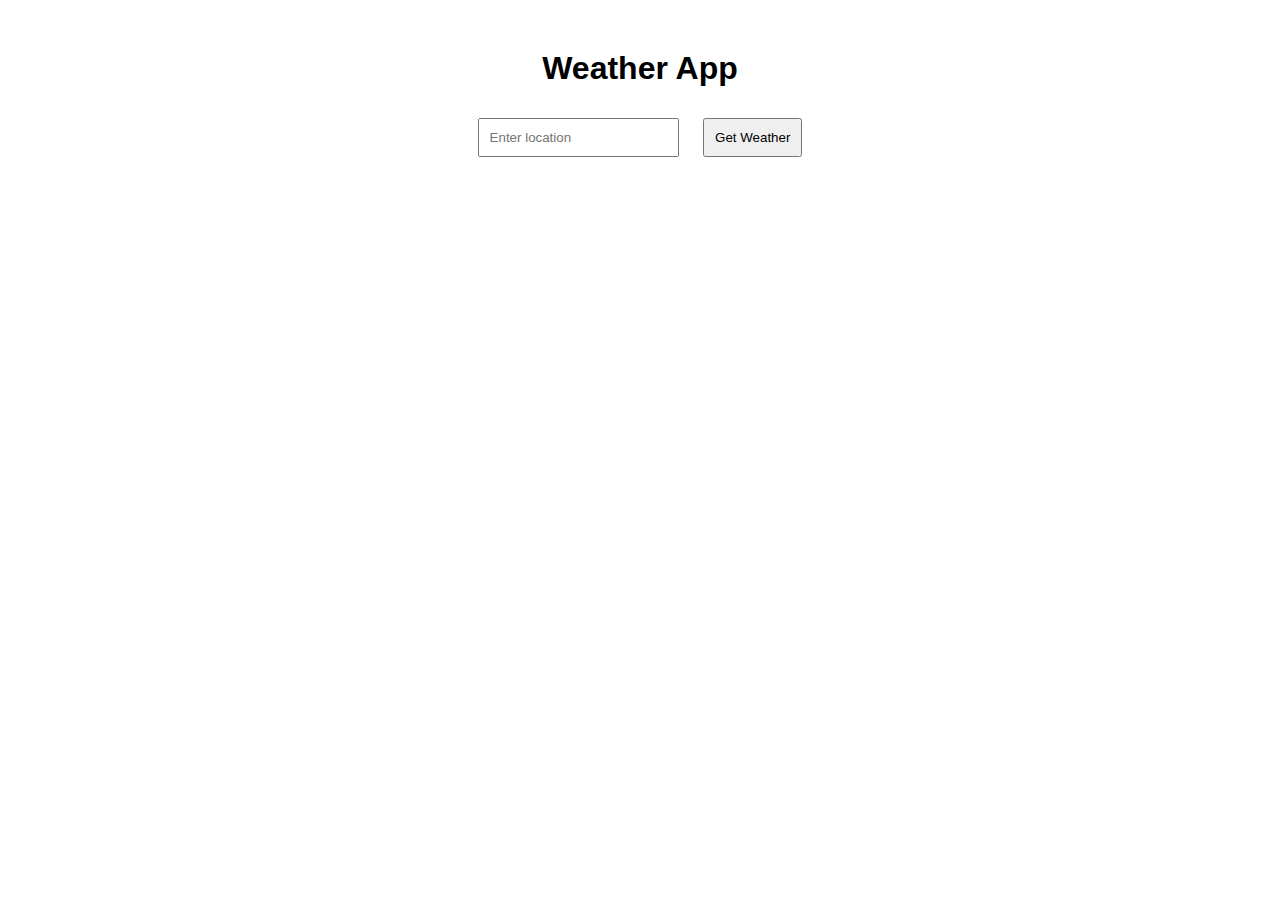
<file: index.html>
<!DOCTYPE html>
<html lang="en">
<head>
    <meta charset="UTF-8">
    <meta name="viewport" content="width=device-width, initial-scale=1.0">
    <title>Weather App</title>
    <style>
        body {
            font-family: Arial, sans-serif;
            text-align: center;
            margin: 50px;
        }
        input, button {
            padding: 10px;
            margin: 10px;
        }
        #result {
            font-size: 20px;
            margin-top: 20px;
        }
    </style>
</head>
<body>
    <h1>Weather App</h1>
    <input type="text" id="location" placeholder="Enter location">
    <button onclick="getWeather()">Get Weather</button>
    <div id="result"></div>

    <script>
        function getWeather() {
            let location = document.getElementById('location').value;
            let apiKey = '6da8cf7027a14ad2a2b114339251603';
            let url = `http://api.weatherapi.com/v1/current.json?key=${apiKey}&q=${location}&aqi=no`;
            
            fetch(url)
                .then(response => response.json())
                .then(data => {
                    let temp = data.current.temp_c;
                    document.getElementById('result').innerHTML = `Temperature in ${location}: ${temp}°C`;
                })
                .catch(error => {
                    document.getElementById('result').innerHTML = "Error fetching data. Please try again.";
                    console.error('Error:', error);
                });
        }
    </script>
</body>
</html>
</file>
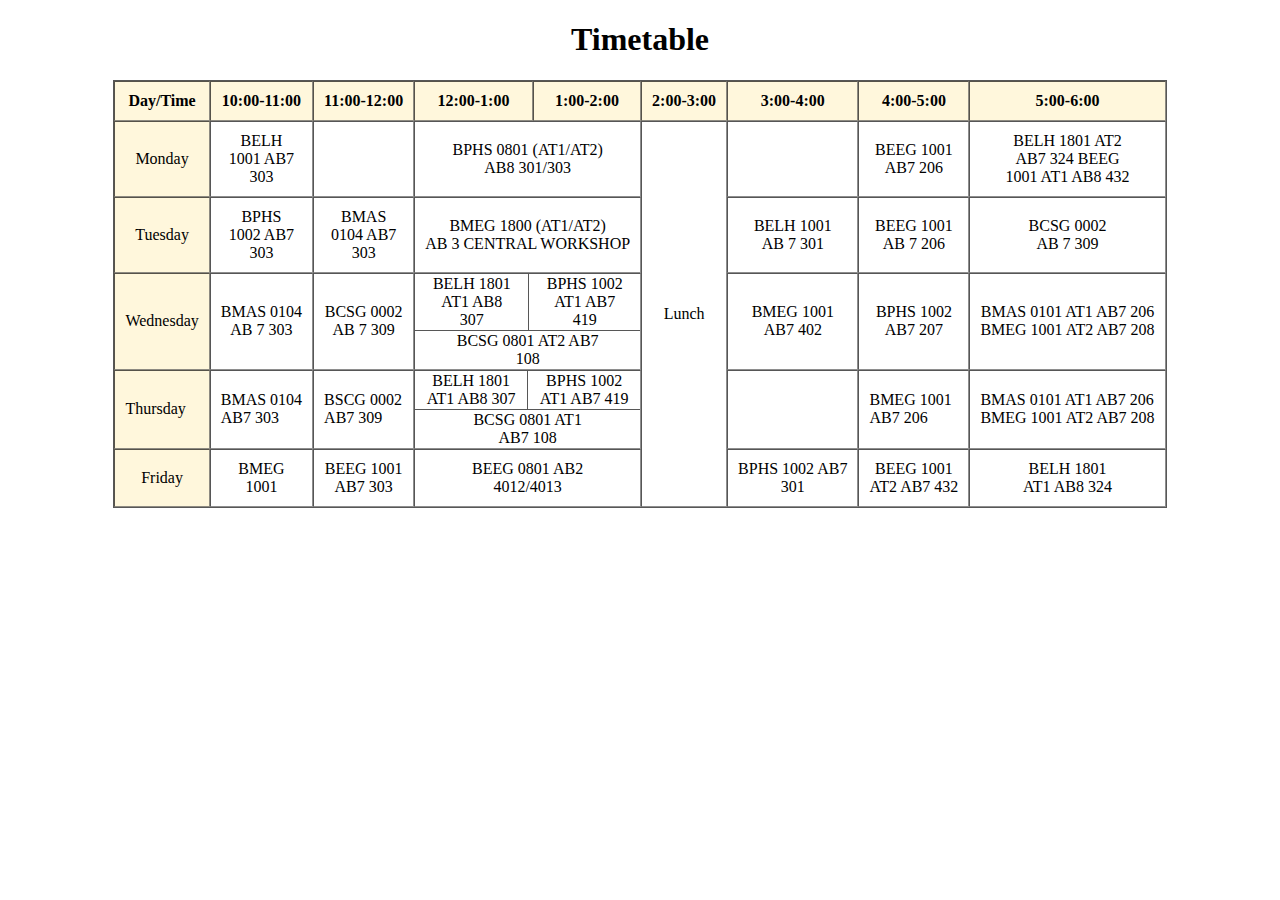
<file: clgtimetable.html>
<!DOCTYPE html>
<html lang="en">
<head>
    <meta charset="UTF-8">
    <meta name="viewport" content="width=device-width, initial-scale=1.0">
    <title>Document</title>
    <link rel="preconnect" href="https://fonts.googleapis.com">
<link rel="preconnect" href="https://fonts.gstatic.com" crossorigin>
<link href="https://fonts.googleapis.com/css2?family=Dancing+Script:wght@400..700&display=swap" rel="stylesheet">
</head>
<body>
    <h1 style="text-align: center;font-family:cursive">Timetable</h1>
    <table align="center" border="1" cellpadding="10" cellspacing="0" style= "border: 1px solid rgba(0, 0, 0, 0.658)" >
        <tr style="background-color: #FFF7DC;">
            <th style="background-color:#FFF7DC;">Day/Time</th>
            <th>10:00-11:00</th>
            <th>11:00-12:00</th>
            <th>12:00-1:00</th>
            <th>1:00-2:00</th>
            <th>2:00-3:00</th>
            <th>3:00-4:00</th>
            <th>4:00-5:00</th>
            <th>5:00-6:00</th>
        </tr>
        <tr align="center">
            <td style="background-color: #FFF7DC;">Monday</td>
            <td >BELH <br>1001 AB7 <br>303</td>
            <td></td>
            <td colspan="2">BPHS 0801 (AT1/AT2) <br> AB8 301/303</td>
            <td rowspan="5" align="center">Lunch</td>
            <td></td>
            <td>BEEG 1001 <br> AB7 206</td>
            <td> BELH 1801 AT2 <br> AB7 324 BEEG <br> 1001 AT1 AB8 432</td>
        </tr>
        <tr align="center">
            <td style="background-color: #FFF7DC;">Tuesday</td>
            <td> BPHS <br>1002 AB7 <br>303</td>
            <td> BMAS <br>0104 AB7 <br>303</td>
            <td colspan="2">BMEG 1800 (AT1/AT2) <br> AB 3 CENTRAL WORKSHOP</td>
            <td>BELH 1001 <br>AB 7 301</td>
            <td>BEEG 1001 <br>AB 7 206</td>
            <td>BCSG 0002 <br>AB 7 309</td>
            
        </tr>
        <tr align="center">
            <td style="background-color: #FFF7DC;">Wednesday</td>
            <td>BMAS 0104 <br>AB 7 303</td>
            <td>BCSG 0002 <br>AB 7 309</td>
            <td colspan="2" style="padding: 0%;">
                <table style="width: 100%; text-align: center; border-collapse: collapse; border-spacing: 0%;" >
                    <tr>
                        <td style="border-right: 1px solid rgba(0, 0, 0, 0.658);">BELH 1801 <br>AT1 AB8 <br>307</td>
                        <td style="border-left: 1px solid rgba(0, 0, 0, 0.658);">BPHS 1002 <br>AT1 AB7 <br>419</td>
                    </tr>
                    <tr>
                        <td colspan="2" style="border-top: 1px solid rgba(0, 0, 0, 0.658)"> BCSG 0801 AT2 AB7 <br> 108</td>
                    </tr>
                </table>
            </td>
            <td>BMEG 1001<br> AB7 402</td>
            <td>BPHS 1002<br> AB7 207</td>
            <td>BMAS 0101 AT1 AB7 206<br> BMEG 1001 AT2 AB7 208</td>
        </tr>
        <tr>
            <td style="background-color: #FFF7DC;">Thursday</td>
            <td>BMAS 0104 <br>AB7 303</td>
            <td>BSCG 0002 <br>AB7 309</td>
            <td colspan="2" style="padding: 0%;">
                <table style="width: 100%; text-align: center; border-collapse: collapse; border-spacing: 0;">
                    <tr>
                        <td style="border-right: 1px solid rgba(0, 0, 0, 0.658);">BELH 1801 <br> AT1 AB8 307</td>
                        <td style="border-left: 1px solid rgba(0, 0, 0, 0.658);">BPHS 1002 <br> AT1 AB7 419</td>
                    </tr>
                    <tr>
                        <td colspan="2" style="border-top: 1px solid rgba(0, 0, 0, 0.658);">BCSG 0801 AT1 <br> AB7 108</td>
                    </tr>
                </table>
            </td>
            <td></td>
            <td>BMEG 1001 <br>AB7 206</td>
            <td>BMAS 0101 AT1 AB7 206<br> BMEG 1001 AT2 AB7 208</td>
        </tr>
        <tr align="center">
            <td style="background-color: #FFF7DC;">Friday</td>
            <td>BMEG <br>1001</td>
            <td>BEEG 1001 <br>AB7 303</td>
            <td colspan="2">BEEG 0801 AB2 <br>4012/4013</td>
            <td>BPHS 1002 AB7 <br>301</td>
            <td>BEEG 1001 <br> AT2 AB7 432</td>
            <td>BELH 1801 <br>AT1 AB8 324</td>
        </tr>

    </table>
</body>
</html>
</file>
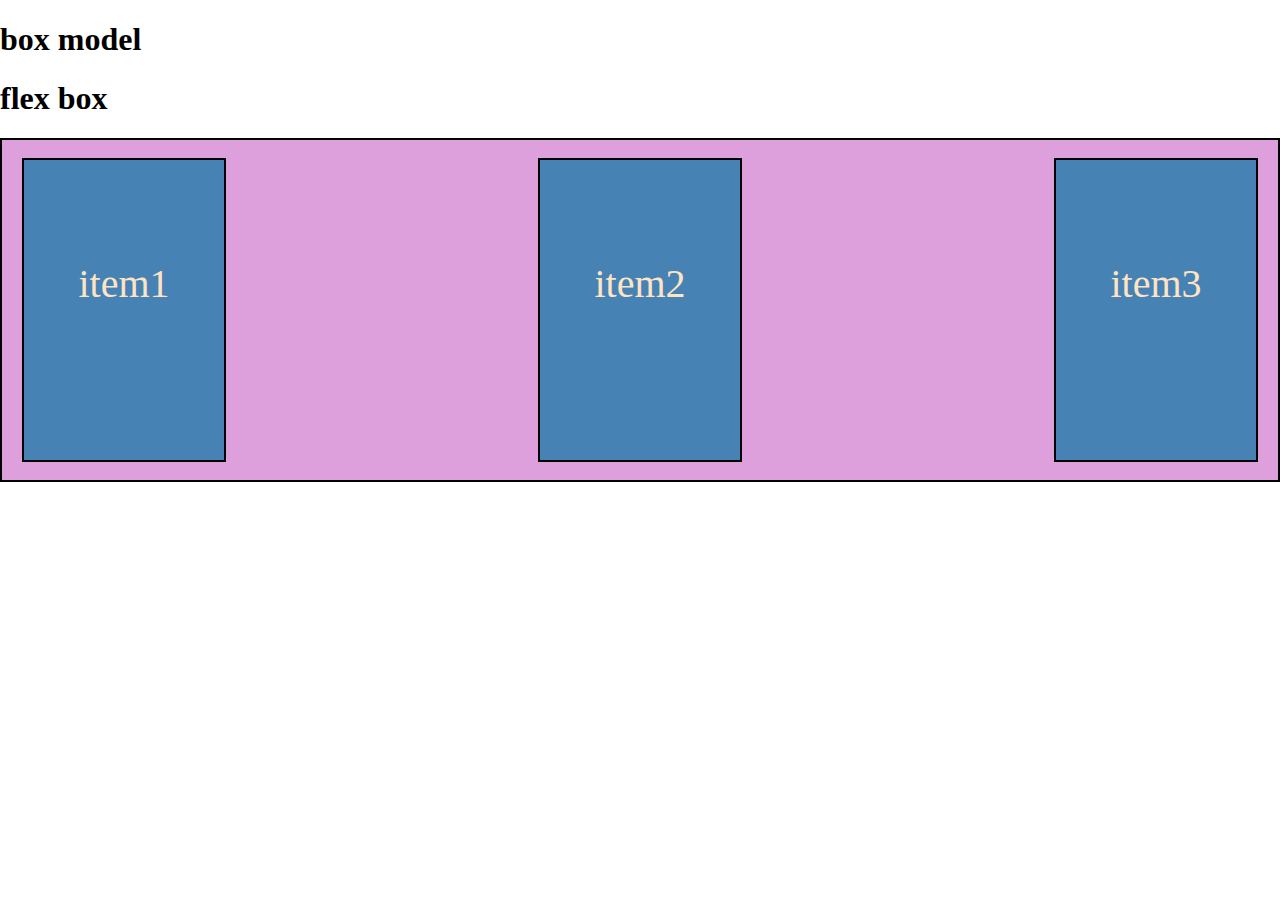
<file: csslearning.html>
<!DOCTYPE html>
<html lang="en">
<head>
    <meta charset="UTF-8">
    <meta name="viewport" content="width=device-width, initial-scale=1.0">
    <title>Document</title>
    <link rel="stylesheet" href="csslearning.css">
    <style>
        div{
            color: bisque;
            font-size: 40px;
        }
    </style>
</head>
<body>
    <!-- <h1>inline</h1>
    <p style="color: red;">Lorem ipsum dolor sit amet consectetur adipisicing elit. Dignissimos mollitia deserunt possimus, quos explicabo quidem odio quis ea quae deleniti nostrum sunt saepe recusandae consequuntur blanditiis. Iure qui nostrum nesciunt!</p>
    <hr>
    <h1>
        internl css
    </h1>
    <div>Lorem ipsum, dolor sit amet consectetur adipisicing elit. Distinctio modi officiis suscipit explicabo recusandae, sint quaerat provident fuga, asperiores inventore nisi sit quae repellat optio saepe, tenetur quisquam nihil ullam.</div>
    <hr>
    <h1>external css</h1>
    <span>Lorem ipsum dolor sit amet consectetur adipisicing elit. Ad natus omnis sed sit amet recusandae architecto quisquam facere quas tempore eaque dolores nostrum repellendus libero, fugit nulla iure eveniet esse.</span>
    <p><span style="color: aqua;">Lorem ipsum dolor sit amet consectetur adipisicing elit. Omnis, debitis beatae. Rerum, at! Dolore modi consectetur minima, atque suscipit, enim optio culpa ipsum corrupti error explicabo perferendis praesentium cupiditate adipisci!</span></p>

    <h1 id="pbb">selectors</h1>
    <h2 class="pb">hello priya</h2>
    <h3 class="pb1">helo jiya</h3> -->

    <h1>box model</h1>

    <h1>flex box</h1>
    <div class="check">
        <div class="item">item1</div>
        <div class="item">item2</div>
        <div class="item">item3</div>
    </div>

</body>
</html>
</file>
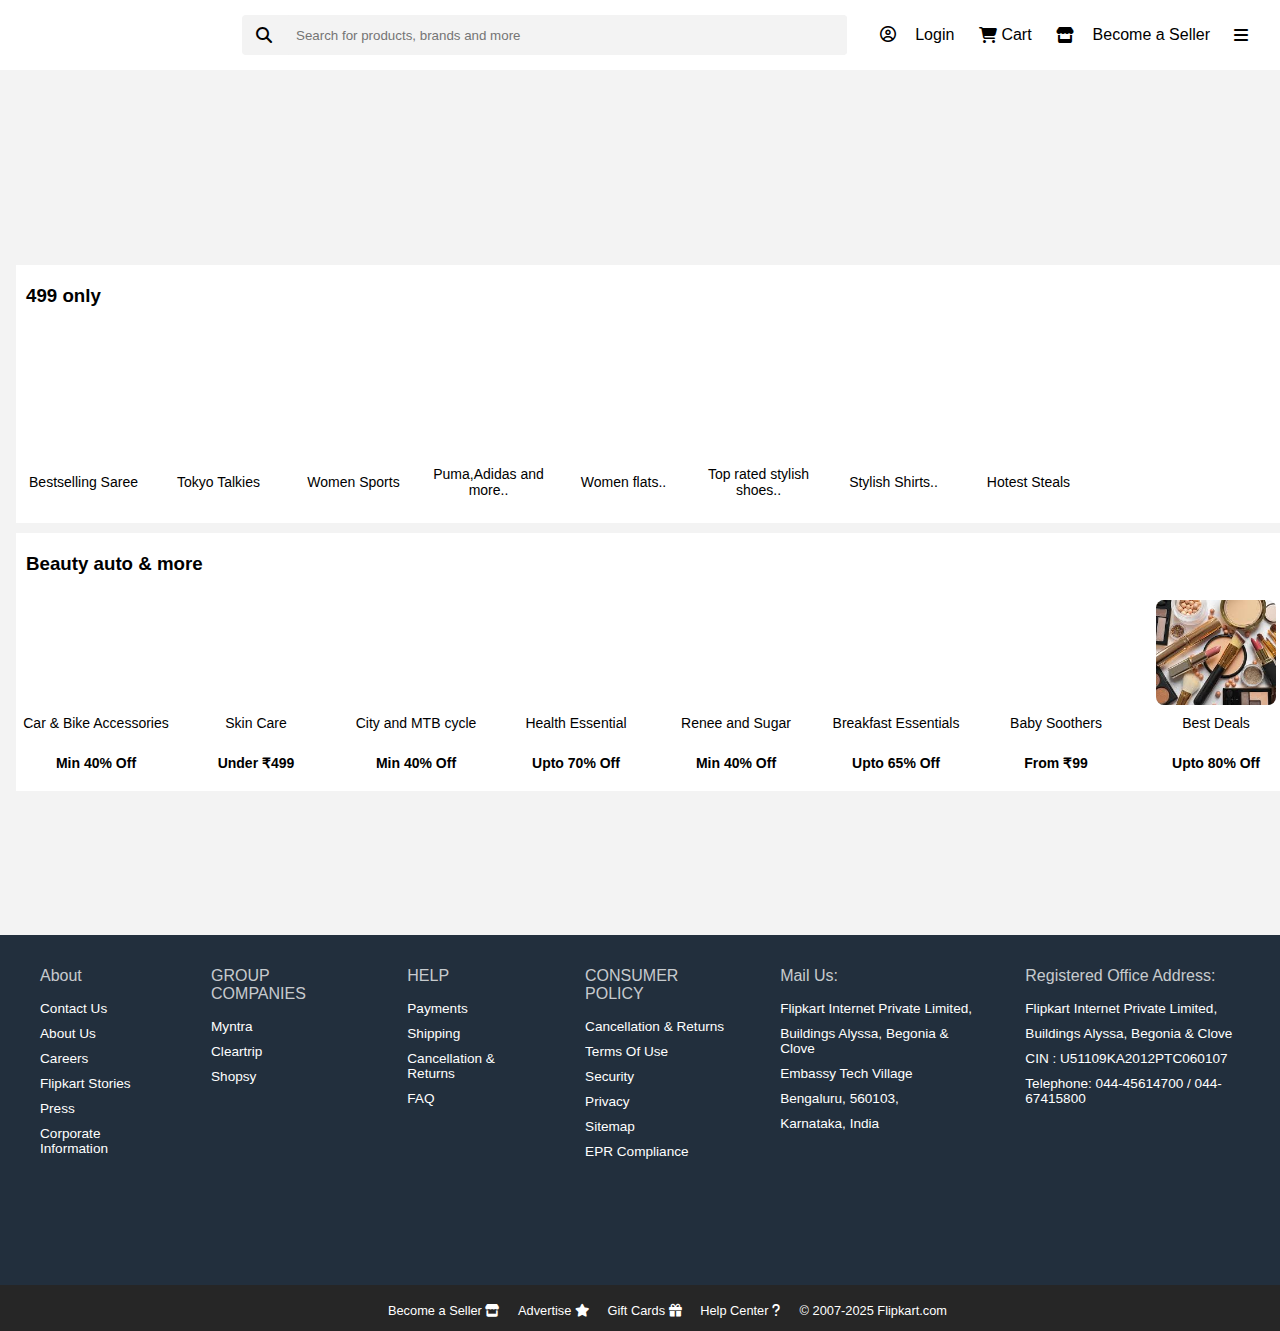
<file: flipkarttry.html>
<!DOCTYPE html>
<html lang="en">
<head>
    <meta charset="UTF-8">
    <meta name="viewport" content="width=device-width, initial-scale=1.0">
    <title>flipkarttry</title>
    <link rel="stylesheet" href="flipkarttry.css">
    <link rel="stylesheet" href="https://cdnjs.cloudflare.com/ajax/libs/font-awesome/6.4.0/css/all.min.css">

</head>
<body>
    <div class="panel1">
        <div class="logo border"></div>
        <div class="searchbar">
            <div class="icon">
                <i class="fa-solid fa-magnifying-glass"></i>
            </div>
            <input placeholder="Search for products, brands and more" class="searchbox">
        </div>
        <div class="right-section">
            <div class="login1 border1">
            <div class="iconuser">
                <i class="fa-regular fa-circle-user"></i>
            </div>
            <p><span>Login</span></p>
        </div>
        <div class="cart">
            <i class="fa-solid fa-cart-shopping"></i>
            <p> Cart</p>
        </div>
        <div class="seller">
            <i class="fa-solid fa-store"></i>
            <span> Become a Seller</span>
        </div>
        <div class="bar">
            <i class="fa-solid fa-bars"></i>
        </div>
        </div>
        
    </div>

    <div class="panel2">


        <div class="img1" style="background-image: url('https://rukminid2.flixcart.com/fk-p-flap/1620/270/image/0256f74fd6721427.jpeg?q=20');">
        </div>
    </div>
        <div class="panel3">
            <h3>499 only</h3>
        </div>
        <div class="panel4">
            <div class="imgstyle">
                <div class="imgstyle1" style="background-image: url('https://rukminim2.flixcart.com/image/110/110/xif0q/sari/9/y/y/free-3991s495-samah-unstitched-original-imah7fy848gvmzf6.jpeg?q=80');"></div>
                <p>Bestselling Saree</p>
            </div>
             <div class="imgstyle">
                <div class="imgstyle1" style="background-image: url('https://rukminim2.flixcart.com/image/110/110/xif0q/dress/w/b/2/-original-imaguzaajncp3ggb.jpeg?q=80');"></div>
                <p>Tokyo Talkies</p>
            </div>
             <div class="imgstyle">
                <div class="imgstyle1" style="background-image: url('https://rukminim2.flixcart.com/image/110/110/xif0q/shoe/o/9/a/8-dark-pink-fws-15-8-footox-dark-pink-original-imagqf6veu6rwyvy.jpeg?q=80');"></div>
                <p> Women Sports</p>
            </div>
             <div class="imgstyle">
                <div class="imgstyle1" style="background-image: url('https://rukminim2.flixcart.com/image/110/110/xif0q/shoe/j/9/o/-original-imah4qrfhtfbdj4h.jpeg?q=80');"></div>
                <p> Puma,Adidas and more..</p>
            </div>
             <div class="imgstyle">
                <div class="imgstyle1" style="background-image: url('https://rukminim2.flixcart.com/image/110/110/xif0q/sandal/g/d/f/6-gd602-39-picktoes-pink-original-imah3j5yf6hqamsg.jpeg?q=80');"></div>
                <p>Women flats..</p>
            </div>
            <div class="imgstyle">
                <div class="imgstyle1" style="background-image: url('https://rukminim2.flixcart.com/image/110/110/xif0q/shoe/q/w/7/6-jmd-507-org-6-6-visiter-orange-original-imah879mhqv8pjyc.jpeg?q=80');"></div>
                <p>Top rated stylish shoes..</p>
            </div>
            <div class="imgstyle">
                <div class="imgstyle1" style="background-image: url('https://rukminim2.flixcart.com/image/110/110/xif0q/shirt/x/m/o/-original-imah77ntswmmb49w.jpeg?q=80');"></div>
                <p>Stylish Shirts..</p>
            </div>
            <div class="imgstyle">
                <div class="imgstyle1" style="background-image: url('https://rukminim2.flixcart.com/fk-p-flap/110/110/image/5cb84c6283476d96.jpg?q=80');"></div>
                <p>Hotest Steals</p>
            </div>
            <div class="poster">
                <div class="poster1" style="background-image: url('https://rukminim2.flixcart.com/fk-p-flap/530/810/image/ce3cf81edb760559.jpg?q=80');"></div>
            </div>
        </div>
        <div class="panel3">
            <h3>Beauty auto & more</h3>
        </div>
        <div class="panel4">
            <div class="imgstyle">
                <div class="imgstyle1" style="background-image: url('https://rukminim2.flixcart.com/fk-p-flap/120/120/image/56c76c049a848fa2.jpg?q=80');"></div>
                <p>Car & Bike Accessories</p>
                <p class="offer"> Min 40% Off</p>

            </div>
             <div class="imgstyle">
                <div class="imgstyle1" style="background-image: url('https://rukminim2.flixcart.com/image/120/120/xif0q/face-wash/o/n/n/100-mango-detan-gel-face-wash-for-all-skin-types-removes-original-imah3xq7s7zwc2pn.jpeg?q=80');"></div>
                <p>Skin Care</p>
                <p class="offer">Under ₹499</p>
            </div>
             <div class="imgstyle">
                <div class="imgstyle1" style="background-image: url('https://rukminim2.flixcart.com/image/120/120/kazor680/cycle/4/f/d/scout-26t-sea-blue-black-for-ride-18-leader-single-speed-original-imafsf6wwfsumagx.jpeg?q=80');"></div>
                <p>City and MTB cycle</p>
                <p class="offer">Min 40% Off</p>
            </div>
             <div class="imgstyle">
                <div class="imgstyle1" style="background-image: url('https://rukminim2.flixcart.com/image/120/120/kmxsakw0/milk-drink-mix/8/l/k/inner-strength-formula-carton-cadbury-bournvita-original-imagfq3fywyzhfew.jpeg?q=80');"></div>
                <p>Health Essential</p>
                <p class="offer">Upto 70% Off</p>
            </div>
             <div class="imgstyle">
                <div class="imgstyle1" style="background-image: url('https://rukminim2.flixcart.com/image/120/120/kf2v3ww0/lipstick/q/f/f/6-fab-5-5-in-1-lipstick-renee-original-imafvhp2tuft7rxd.jpeg?q=80');"></div>
                <p>Renee and Sugar</p>
                <p class="offer">Min 40% Off</p>
            </div>
            <div class="imgstyle">
                <div class="imgstyle1" style="background-image: url('https://rukminim2.flixcart.com/image/120/120/xif0q/cereal-flake/k/s/r/-original-imah5mpsnnpu7duv.jpeg?q=80');"></div>
                <p>Breakfast Essentials</p>
                <p class="offer">Upto 65% Off</p>
            </div>
            <div class="imgstyle">
                <div class="imgstyle1" style="background-image: url('https://rukminim2.flixcart.com/image/120/120/xif0q/teether-soother/0/q/1/24-natural-1pcs-blue-fruit-feeder-01-fruit-feeder-1-chicbunny-original-imags23grf6ncg9q.jpeg?q=80');"></div>
                <p>Baby Soothers</p>
                <p class="offer">From ₹99</p>
            </div>
            <div class="imgstyle">
                <div class="imgstyle1" style="background-image: url('[data-uri]');"></div>
                <p>Best Deals</p>
                <p class="offer">Upto 80% Off</p>
            </div>   
            
        </div>
        <div class="panel5">
            <div class="img5" style="background-image: url('https://rukminim2.flixcart.com/fk-p-flap/1010/170/image/68da030ba2129053.jpeg?q=80');"></div>
        </div>
        <div class="panel6">
            <div class="line">
                <ul>
                    <p>About</p>
                    <a>Contact Us</a>
                    <a>About Us</a>
                    <a>Careers</a>
                    <a>Flipkart Stories</a>
                    <a>Press</a>
                    <a>Corporate Information</a>
                </ul>
                <ul>
                    <p>GROUP COMPANIES</p>
                    <a>Myntra</a>
                    <a>Cleartrip</a>
                    <a>Shopsy</a>
                </ul>
                <ul>
                    <p>HELP</p>
                    <a>Payments</a>
                    <a>Shipping</a>
                    <a>Cancellation & Returns</a>
                    <a>FAQ</a>
                </ul>
                <ul>
                    <p>CONSUMER POLICY</p>
                    <a>Cancellation & Returns</a>
                    <a>Terms Of Use</a>
                    <a>Security</a>
                    <a>Privacy</a>
                    <a>Sitemap</a>
                    <a>EPR Compliance</a>
                </ul>
                <ul>
                    <p>Mail Us:</p>
                    <a>Flipkart Internet Private Limited,</a>
                    <a>Buildings Alyssa, Begonia & Clove</a>
                    <a>Embassy Tech Village</a>
                    <a>Bengaluru, 560103,</a>
                    <a>Karnataka, India</a>
                </ul>
                <ul>
                    <p>Registered Office Address:</p>
                    <a>Flipkart Internet Private Limited,</a>
                    <a>Buildings Alyssa, Begonia & Clove</a>
                    <a>CIN : U51109KA2012PTC060107</a>
                    <a>Telephone: 044-45614700 / 044-67415800</a>
                </ul>
                

            </div>
        </div>
        <div class="copyright">
            <ul>
               
                <span>Become a Seller</span>
                 <i class="fa-solid fa-store"></i>
                
                <span>Advertise</span>
                <i class="fa-solid fa-star"></i>
                
                <span>Gift Cards</span>
                <i class="fa-solid fa-gift"></i>
                
                <span>Help Center</span>
                <i class="fa-solid fa-question"></i>
                <span>© 2007-2025 Flipkart.com</span>

            </ul>
            
        </div>
</body>
</html>
</file>
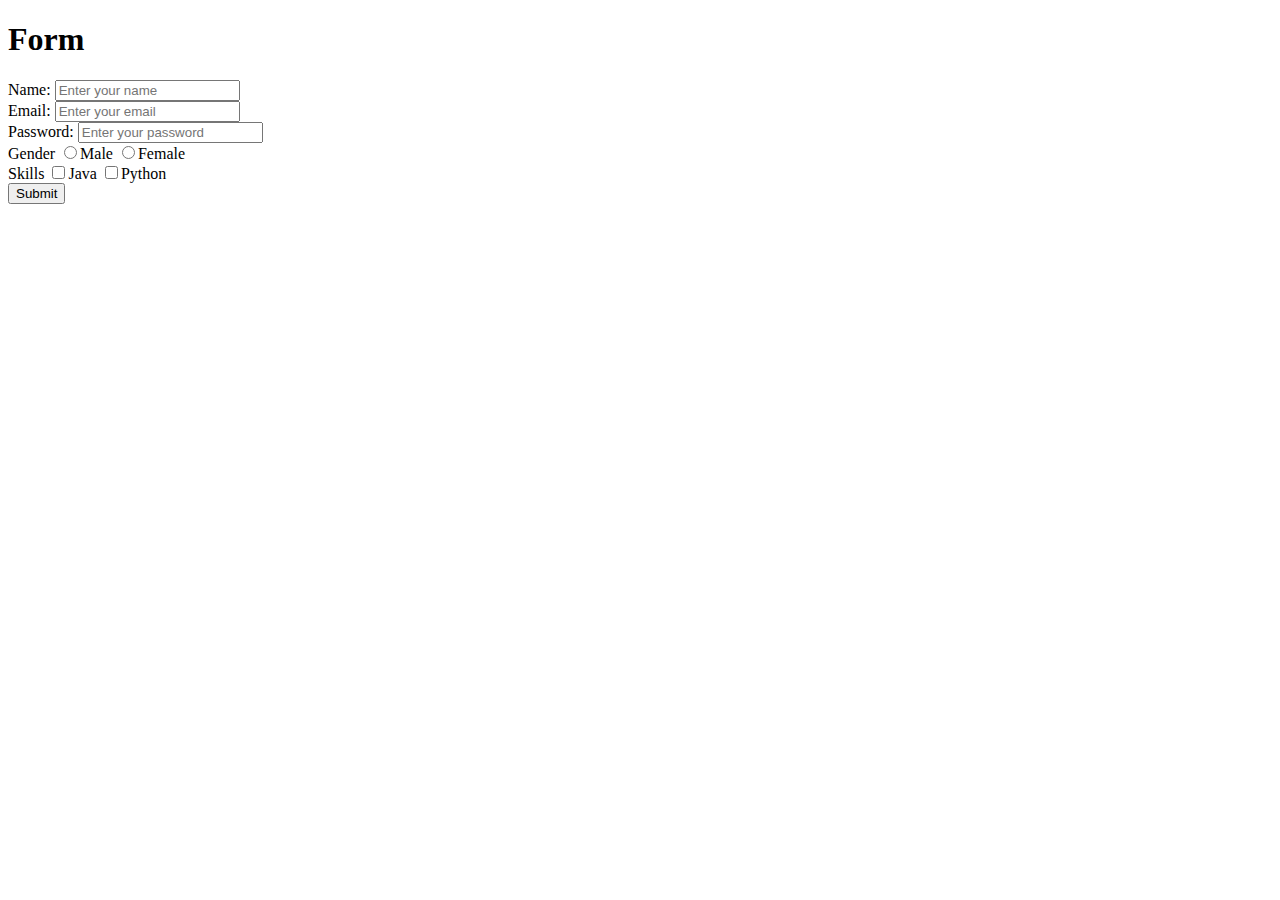
<file: forms.html>
<!DOCTYPE html>
<html lang="en">
<head>
    <meta charset="UTF-8">
    <meta name="viewport" content="width=device-width, initial-scale=1.0">
    <title>Document</title>
</head>
<body>
    <h1>Form</h1>
    <form action="submit" method="post">
        <label for="name">Name:</label>
        <input type="text" id="name" name="name" placeholder="Enter your name">
        <br>
        <label for="email">Email:</label>
        <input type="text" id="email" name="email" placeholder="Enter your email">
        <br>
        <label for="password">Password:</label>
        <input type="text" id="password" name="password" placeholder="Enter your password">
        <br>
        <label for="gender">Gender</label>
        <label><input type="radio" name="gender" value="Male">Male</label>
        <label><input type="radio"  name="gender" value="female">Female</label>
        <br>
        <label for="skills">Skills</label>
        <label><input type="checkbox" name="Java" value="Java">Java</label>
        <label><input type="checkbox" name="Python" value="Python">Python</label>
        <br>
        <input type="submit" value="Submit">
        
    </form>
</body>
</html>
</file>
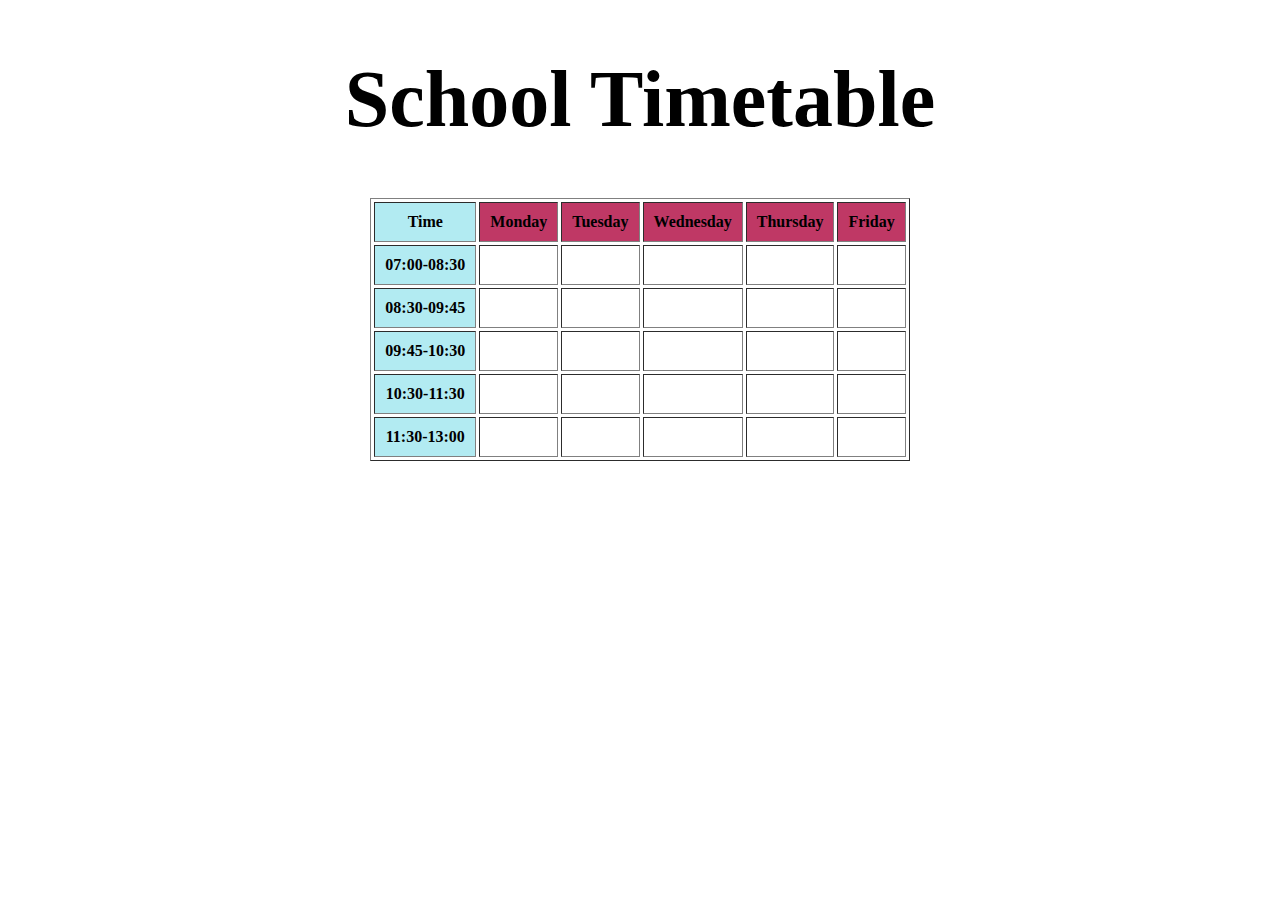
<file: timetable.html>
<!DOCTYPE html>
<html lang="en">
<head>
    <meta charset="UTF-8">
    <meta name="viewport" content="width=device-width, initial-scale=1.0">
    <title>Document</title>
    <link rel="stylesheet" href="timetablestyle.css">
</head>
<body>
    <Header class="header1">
        <h1>School Timetable</h1>
    </Header>
    <main class="main1">
        <table border = "1" cellpadding = "10" cellspacing = "3">
            <tr>
                <th>Time</th>
                <th>Monday</th>
                <th>Tuesday</th>
                <th>Wednesday</th>
                <th>Thursday</th>
                <th>Friday</th>
            </tr>
            <tr>
                <th>07:00-08:30</th>
                <td></td>
                <td></td>
                <td></td>
                <td></td>
                <td></td>
            </tr>
            <tr>
                <th>08:30-09:45</th>
                <td></td>
                <td></td>
                <td></td>
                <td></td>
                <td></td>
            </tr>
            <tr>
                <th>09:45-10:30</th>
                <td></td>
                <td></td>
                <td></td>
                <td></td>
                <td></td>
            </tr>
            <tr>
                <th>10:30-11:30</th>
                <td></td>
                <td></td>
                <td></td>
                <td></td>
                <td></td>
            </tr>
            <tr>
                <th>11:30-13:00</th>
                <td></td>
                <td></td>
                <td></td>
                <td></td>
                <td></td>
            </tr>

            
        </table>
    </main>
</body>
</html>
</file>
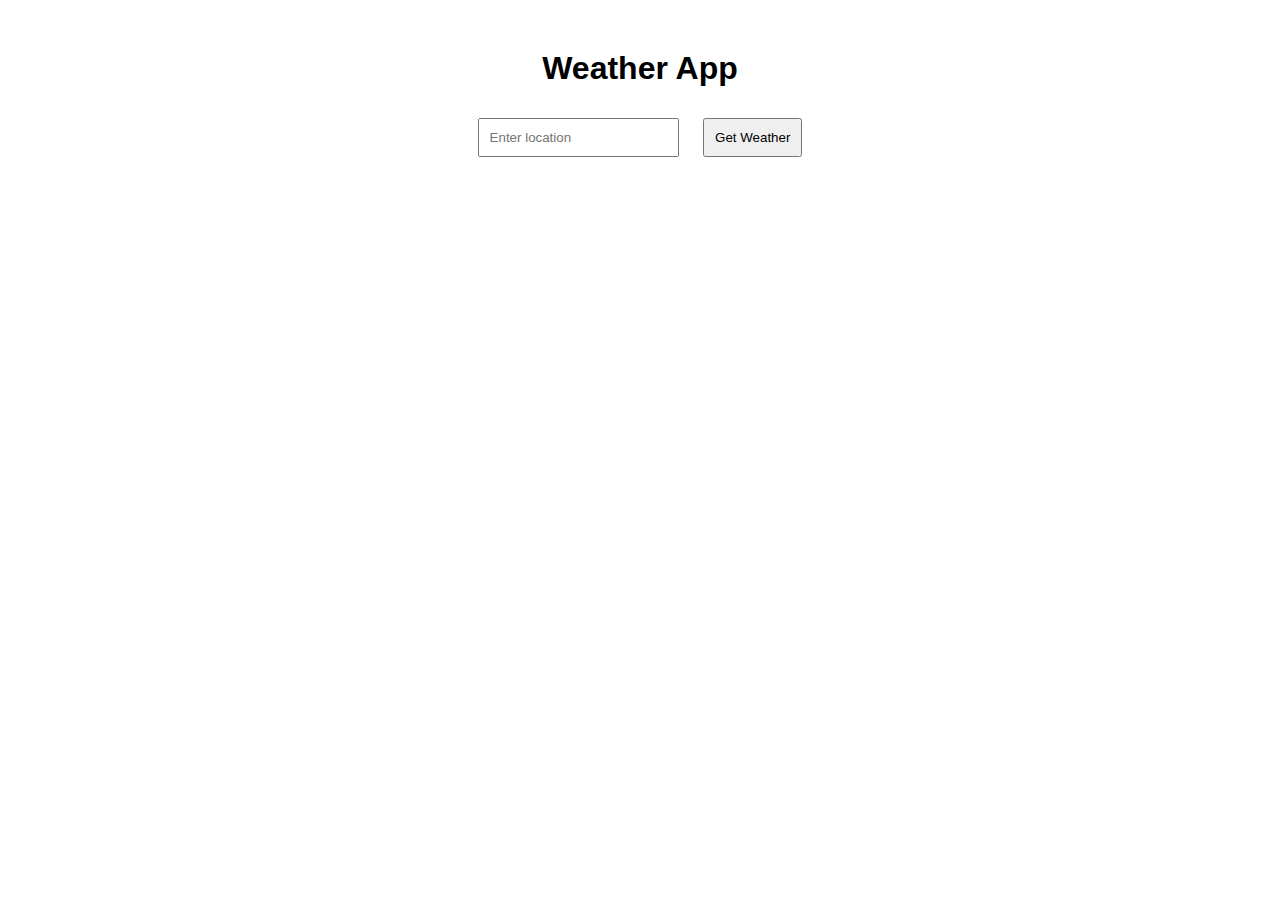
<file: weatherapp.html>
<!DOCTYPE html>
<html lang="en">
<head>
    <meta charset="UTF-8">
    <meta name="viewport" content="width=device-width, initial-scale=1.0">
    <title>Weather App</title>
    <style>
        body {
            font-family: Arial, sans-serif;
            text-align: center;
            margin: 50px;
            
        }
        input, button {
            padding: 10px;
            margin: 10px;
        }
    </style>
</head>
<body>
    <h1>Weather App</h1>
    <input type="text" id="location" placeholder="Enter location">
    <button onclick="getWeather()">Get Weather</button>
    <h2 id="temperature"></h2>

    <script>
        function getWeather() {
            const location = document.getElementById('location').value;
            if (!location) {
                alert('Please enter a location');
                return;
            }
            
            const apiKey = '6da8cf7027a14ad2a2b114339251603';
            const url = `http://api.weatherapi.com/v1/current.json?key=${apiKey}&q=${location}&aqi=yes`;
            
            fetch(url)
                .then(response => response.json())
                .then(data => {
                    document.getElementById('temperature').innerText = 
                        `Temperature in ${data.location.name}: ${data.current.temp_c}°C`;
                })
                .catch(error => {
                    alert('Error fetching weather data');
                    console.error(error);
                });
        }
    </script>
</body>
</html>
</file>
<file: csslearning.css>
head,body{
    width: 100%;
    height: 100;
    padding: 0;
    margin: 0;
    box-sizing: border-box;
}

.check{
    display: flex;
    justify-content: space-between;
    align-items: center;
    width: auto;
    height: 300px;
    background-color: plum;
    padding: 20px;
    border: 2px solid black;
    gap: 1rem;
    
    
}
.item{
    background-color: steelblue;
    height: 200px;
    width: 200px;
    border: 2px solid black;
    text-align: center;
    padding-top: 100px;
  
}
</file>
<file: flipkarttry.css>
html,body{
    margin: 0;
    padding: 0;
    box-sizing: border-box;
    height: 100%;
    width: 100%;
    font-family: Arial, Helvetica, sans-serif;
    background-color: #f3f3f3;
    
}
/* .panel1{
    height: 70px;
    width: auto;
    background-color: #ffffff;
    display: flex;
    justify-content: space-around;
    align-items: center;
    padding: 0 2rem;
    gap: 0;
} */
.panel1 {
    height: 70px;
    width: 100%;
    background-color: #ffffff;
    display: flex;
    align-items: center;
    justify-content: space-between; 
    padding: 0 2rem;
    box-sizing: border-box;
    flex-wrap: wrap; 
}


.logo {
    background-image: url(https://static-assets-web.flixcart.com/batman-returns/batman-returns/p/images/fkheaderlogo_exploreplus-44005d.svg);
    background-size: cover;
    background-repeat: no-repeat;
    width: 160px;
    height: 40px;
    margin-right: 1rem;
}

.searchbar {
    display: flex;
    align-items: center;
    flex-grow: 1;
    height: 40px;
    background-color: #f3f3f3;
    border-radius: 4px;
    margin: 0 2rem;
}


.icon {
    width: 44px;
    height: 40px;
    display: flex;
    justify-content: center;
    align-items: center;
}

.searchbox {
    flex: 1;
    height: 100%;
    border: none;
    outline: none;
    background-color: #f3f3f3;
    border-radius: 4px;
    padding: 0 10px;
}
.right-section {
    display: flex;
    align-items: center;
    gap: 1.5rem;
    display: flex;
    align-items: center;
    gap: 1.5rem;
    flex-shrink: 0; /* stop shrinking */
}

.login1, .cart, .seller, .bar {
    display: flex;
    align-items: center;
    gap: 4px; /* spacing between icon and text */
    color: black;
    cursor: pointer;
    margin-left: 0;
}


.border{
    border: 1.5px solid transparent;
}
.border:hover{
    border: 1.5px solid white;
}
.border1{
    border: 1.5px solid transparent;
}
.img1{
    height: 180px;
    width: 100%;
    display: flex;
    justify-content: space-evenly;
    align-items: center;
    margin-top: 5px;
    background-size: cover;
    margin-left: 1rem;
    margin-right: 1rem;
}
.panel3 {
    background-color: white;
    height: 60px;
    position: relative;
    margin-top: 10px;
    margin-left: 1rem;
}
.panel3 h3 {
    position: absolute;
    top: 30px; /* adjust as per need */
    left: 10px; /* optional */
    margin-top: -10px;
}
.panel4{
    height: 198px;
    width: 100%;
    background-color: white;
    margin-left: 1rem;
    position: relative;
    margin-top: 0px;
    margin-left: 1rem;
    display: flex;
    align-items: center;
    background-size: cover;
    
}
.imgstyle {
    display: flex;
    flex-direction: column;
    justify-content: center;
    align-items: center;
    height: 185px;
    width: 160px;
    padding: 5px;
    background-size: cover;
}

.imgstyle1 {
    width: 120px;
    height: 120px;
    background-size: cover;
    background-repeat: no-repeat;
    background-position: center;
    border-radius: 8px;
}

.imgstyle p {
    margin-top: 10px;
    font-size: 14px;
    font-weight: 450px;
    text-align: center;
}
.poster{
    height: 268px;
    width: 200px;
    background-size: cover;
}
.poster1{
    height: 260px;
    width: 200px;
    background-size: cover;
    margin-top: -1.5rem;
}
.offer {
    display: flex;
    flex-direction: column;
    align-items: center;
    margin-top: -10px; /* Adjusted from -100rem for proper positioning */
    width: 120px;
    text-align: center;
    font-size: 24px; /* Reduced from 600px for better readability on web */
    color: #000; 
    font-weight: 900;
}
.offer p {
    margin: 0;
    padding: 5px 0;
}
.panel5{
    height: 120px;
    width: auto;
    margin-left:1rem ;
}
.img5{
    height: 126px;
    width: auto;   
}
.panel6{
    height: 350px;
    width: auto;
    background-color: #222f3d;
    display: flex;
    justify-content: center;
    
    margin-top: 1.5rem;
}
.line{
    display: flex;
    flex-direction: row;
    color: white;
    
}
ul p{
    display: block;
    color: rgba(255, 255, 255, 0.759);
    
}
ul a{
    display: block;
    font-size: 0.85rem;
    margin-top: 10px;
    color: white;
    font-family: Arial;
}
.copyright {
  display: flex;
  justify-content: center;
  align-items: center;
  gap: 20px; /* space between items */
  flex-wrap: nowrap;
  padding-top: 5px;
  font-size: 0.8rem;
  color: white;
  background-color: rgba(0, 0, 0, 0.843);
}

span {
  margin-left: 15px; /* optional, space between icon and text */
}
</file>
<file: timetablestyle.css>
html,body{
    width: 100%;
    height: 100%;
    padding: 0;
    margin: 0;
    box-sizing: border-box;
    background-color: white;
}
.header1{
    display: flex;
    justify-content: center;
    align-items: center;
}
.header1 h1{
    font-size: 5rem;
}
.main1{
    display: flex;
    justify-content: center;
    align-items: center;

}
td, th {
    text-align: center;
}

tr:not(:first-child) th {
    background-color: #b2ebf2;
}
tr:first-child{
    background-color: rgb(191, 56, 101)
}

tr:first-child th:first-child {
    background-color: #b2ebf2; 
}
tr{
    background-color: white;
}
</file>
